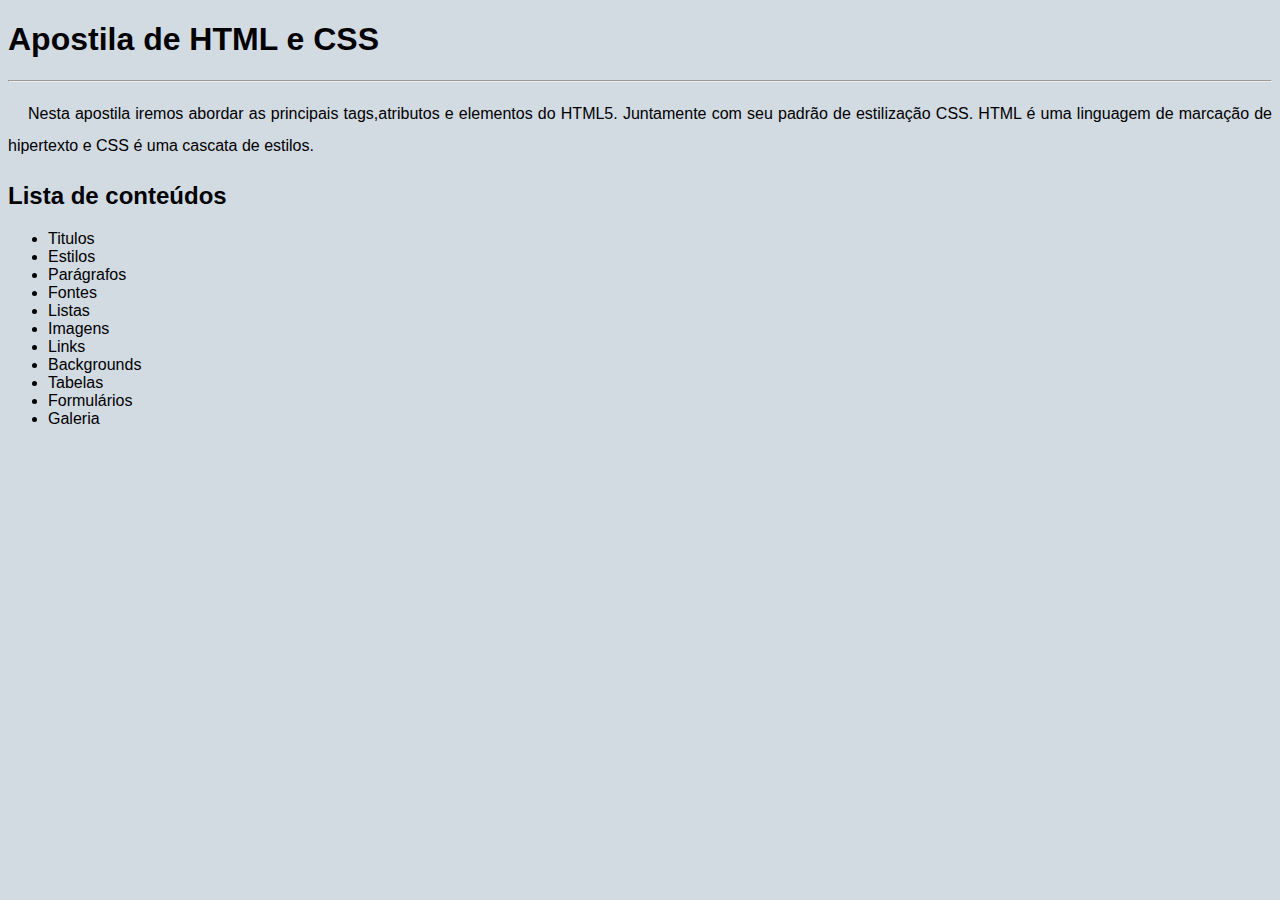
<file: Manha/index.html>
<!DOCTYPE html>
<html lang="pt-br">
	<head>	
		<title>Apostila de HTML e CSS</title>
		<meta charset="UTF-8">
		<meta name="author" content="Lucas Maciel">
		<meta name="description" content="Página com HTML e CSS, trabalhando com tags, atributos e elemntos do HTML, além de seletores, propriedades e valores do CSS">
		<meta name="keywords" content="HTML, CSS, JS, Web, Design">
		<link rel="shortcut icon" href="img/icone.png">
		<style type="text/css">
			p{
				text-align:justify;
				text-indent: 20px;
				line-height: 2;
				}
		</style>
		<link rel="stylesheet" type="text/css" href="css/estilo.css">
	</head>
	<body>
		<h1>Apostila de HTML e CSS</h1>
		<hr> <!--Comentário np HTML, hr insere uma linha na  hoirzontal-->
		<p>Nesta apostila iremos abordar as principais tags,atributos e elementos do HTML5. Juntamente com seu padrão de estilização CSS. HTML é uma linguagem de marcação de hipertexto e CSS é uma cascata de estilos. </p>
		<h2>Lista de conteúdos</h2>
		<ul>
			<li><a href="titulos.html">Titulos</a></li>
			<li><a href="estilos.html">Estilos</a></li>
			<li><a href="paragrafos.html">Parágrafos</a></li>
			<li><a href="fontes.html">Fontes</a></li>
			<li><a href="listas.html">Listas</a></li>
			<li><a href="imagens.html">Imagens</a></li>
			<li><a href="links.html">Links</a></li>
			<li><a href="backgrounds.html">Backgrounds</a></li>
			<li><a href="tabela.html">Tabelas</a></li>
			<li><a href="formulario.html">Formulários</a></li>
			<li><a href="galeria.html">Galeria</a></li>
		</ul>
	</body>
</html>
</file>
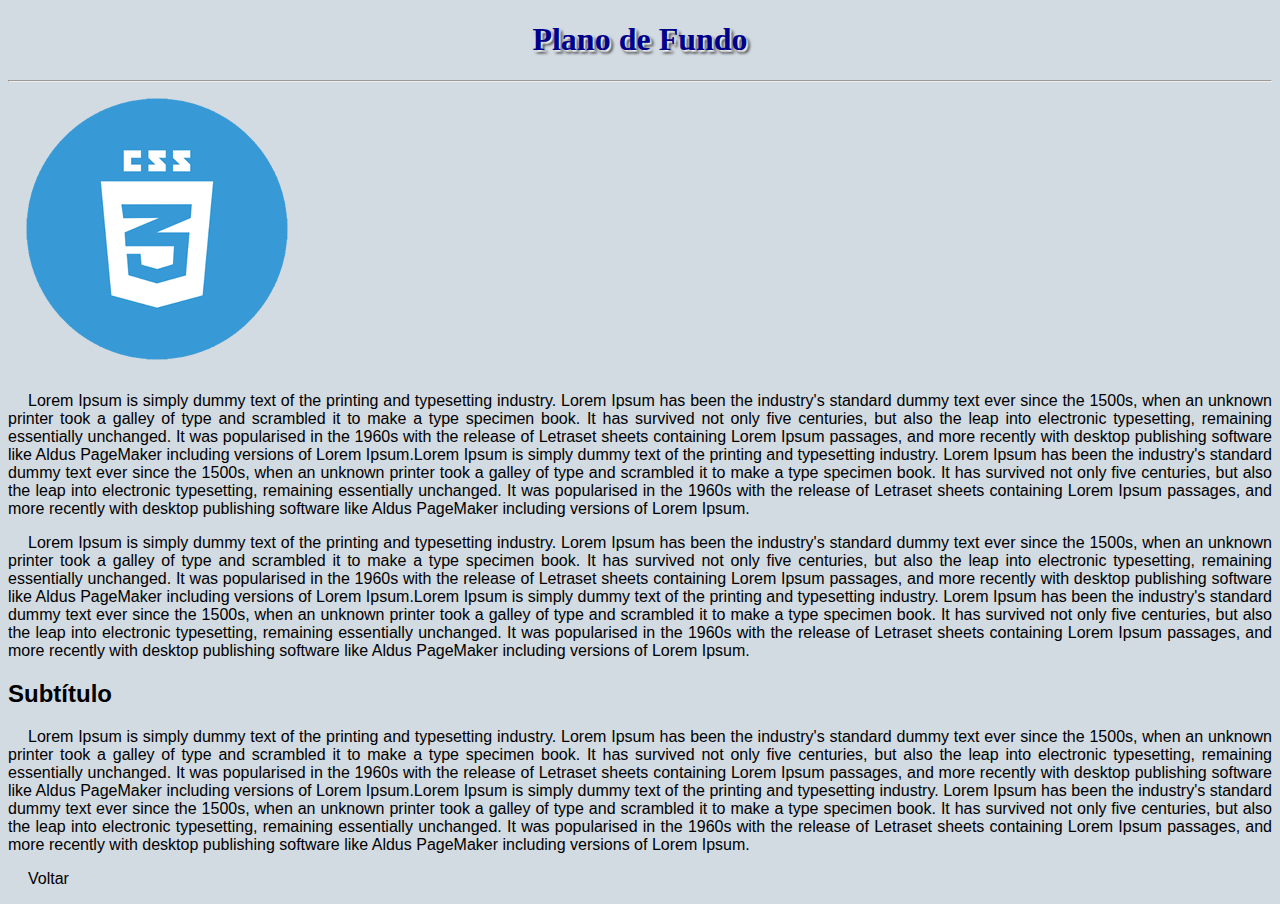
<file: Manha/backgrounds.html>
<!DOCTYPE html>
<html lang="pt-br">
	<head>
		<title>Apostila de HTML e CSS</title>
		<meta charset="UTF-8">
		<meta name="author" content="Emanuel & Lucas">
		<meta name="description" content="Página com HTML e CSS">
		<meta name="keywords" content="HTML, CSS, JS, Design, Web">
		<link rel="shortcut icon" href="img/icone.png">
		<link rel="stylesheet" type="text/css" href="css/estilo.css">
	</head>
	<body class="fundoespecial">
		<section class="conteudo">
			<h1 class="principal">Plano de Fundo</h1>
			<hr>
			<img src="img/css.png" alt="Logo CSS">
			<p>Lorem Ipsum is simply dummy text of the printing and typesetting industry. Lorem Ipsum has been the industry's standard dummy text ever since the 1500s, when an unknown printer took a galley of type and scrambled it to make a type specimen book. It has survived not only five centuries, but also the leap into electronic typesetting, remaining essentially unchanged. It was popularised in the 1960s with the release of Letraset sheets containing Lorem Ipsum passages, and more recently with desktop publishing software like Aldus PageMaker including versions of Lorem Ipsum.Lorem Ipsum is simply dummy text of the printing and typesetting industry. Lorem Ipsum has been the industry's standard dummy text ever since the 1500s, when an unknown printer took a galley of type and scrambled it to make a type specimen book. It has survived not only five centuries, but also the leap into electronic typesetting, remaining essentially unchanged. It was popularised in the 1960s with the release of Letraset sheets containing Lorem Ipsum passages, and more recently with desktop publishing software like Aldus PageMaker including versions of Lorem Ipsum.</p>
			<p>Lorem Ipsum is simply dummy text of the printing and typesetting industry. Lorem Ipsum has been the industry's standard dummy text ever since the 1500s, when an unknown printer took a galley of type and scrambled it to make a type specimen book. It has survived not only five centuries, but also the leap into electronic typesetting, remaining essentially unchanged. It was popularised in the 1960s with the release of Letraset sheets containing Lorem Ipsum passages, and more recently with desktop publishing software like Aldus PageMaker including versions of Lorem Ipsum.Lorem Ipsum is simply dummy text of the printing and typesetting industry. Lorem Ipsum has been the industry's standard dummy text ever since the 1500s, when an unknown printer took a galley of type and scrambled it to make a type specimen book. It has survived not only five centuries, but also the leap into electronic typesetting, remaining essentially unchanged. It was popularised in the 1960s with the release of Letraset sheets containing Lorem Ipsum passages, and more recently with desktop publishing software like Aldus PageMaker including versions of Lorem Ipsum.</p>
			<h2>Subtítulo</h2>
			<p>Lorem Ipsum is simply dummy text of the printing and typesetting industry. Lorem Ipsum has been the industry's standard dummy text ever since the 1500s, when an unknown printer took a galley of type and scrambled it to make a type specimen book. It has survived not only five centuries, but also the leap into electronic typesetting, remaining essentially unchanged. It was popularised in the 1960s with the release of Letraset sheets containing Lorem Ipsum passages, and more recently with desktop publishing software like Aldus PageMaker including versions of Lorem Ipsum.Lorem Ipsum is simply dummy text of the printing and typesetting industry. Lorem Ipsum has been the industry's standard dummy text ever since the 1500s, when an unknown printer took a galley of type and scrambled it to make a type specimen book. It has survived not only five centuries, but also the leap into electronic typesetting, remaining essentially unchanged. It was popularised in the 1960s with the release of Letraset sheets containing Lorem Ipsum passages, and more recently with desktop publishing software like Aldus PageMaker including versions of Lorem Ipsum.</p>
			<p><a href="index.html">Voltar</a></p>
		</section>
	</body>
</html>
</file>
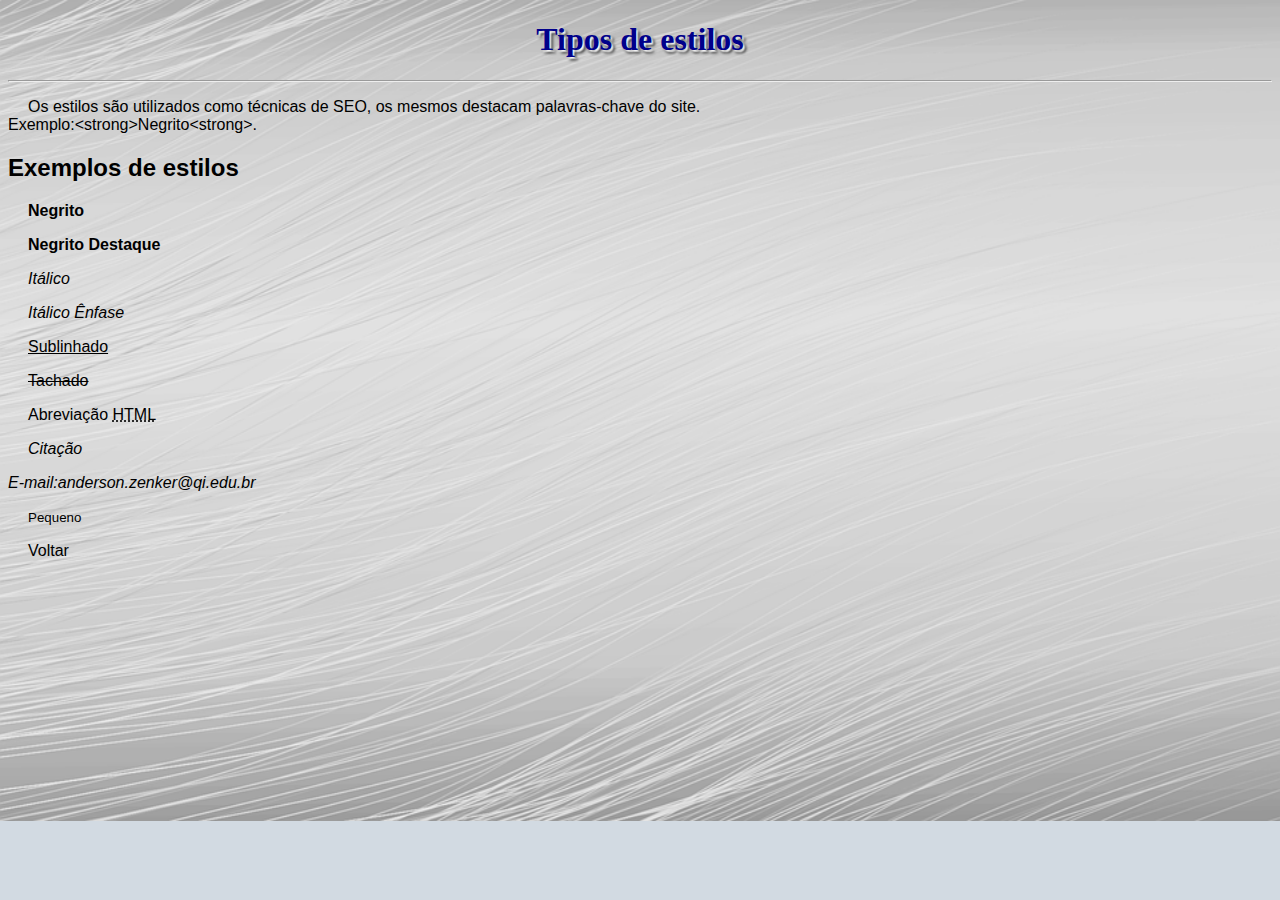
<file: Manha/estilos.html>
<!DOCTYPE html>
<html lang="pt-br">
	<head>
		<title>Apostila de HTML e CSS</title>
		<meta charset="UTF-8">
		<meta name="author" content="Lucas Maciel">
		<meta name="description" content="Página com HTML e CSS">
		<meta name="keywords" content="HTML, CSS, JS, Web, Design">
		<link rel="shortcut icon" href="img/icone.png">
		<link rel="stylesheet" type="text/css" href="css/estilo.css">
	</head>
	<body class="fundo">
		<h1 class="principal">Tipos de estilos</h1>
		<hr>
		<p>Os estilos são utilizados como técnicas de SEO, os mesmos destacam palavras-chave do site.<br>Exemplo:&lt;strong>Negrito&lt;strong>.</p>
		<h2>Exemplos de estilos</h2>
		<p><b>Negrito</b></p>
		<p><strong>Negrito Destaque</strong></p>
		<p><i>Itálico</i></p>
		<p><em>Itálico Ênfase</em></p>
		<p><ins>Sublinhado</ins></p>
		<p><s>Tachado</s></p>
		<p>Abreviação <abbr title="HyperText Markup Language">HTML</abbr></p>
		<p><cite>Citação</cite></p>
		<p><address>E-mail:anderson.zenker@qi.edu.br</address></p>
		<p><small>Pequeno</small></p>
		<p><a href="index.html">Voltar</a></p>
	</body>
</html>
</file>
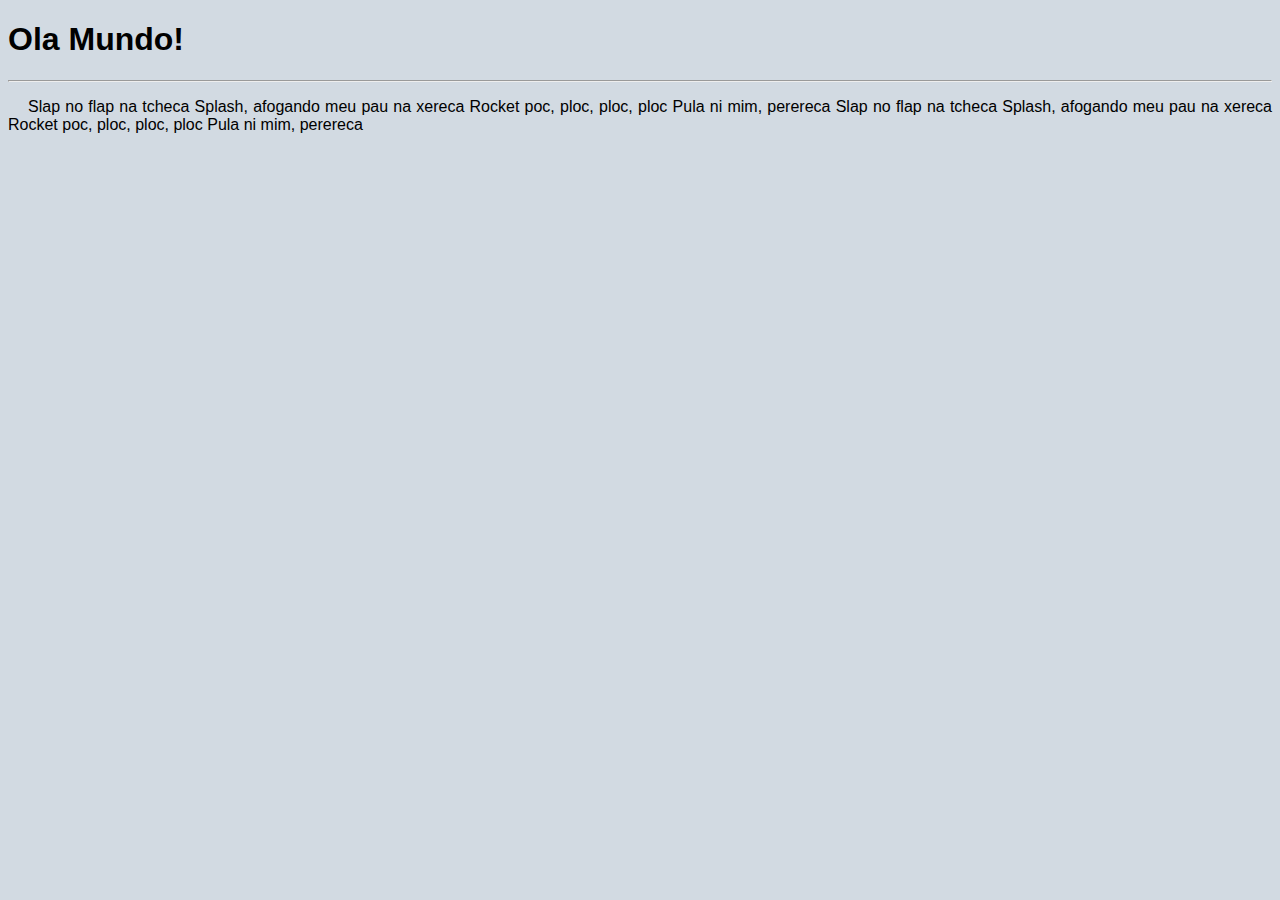
<file: Manha/estrutura.html>
﻿<!DOCTYPE html>
<html lang="pt-br">
	<head>
		<meta charset="UTF-8">
		<title>Apostila de HTML e CSS</title>
		<meta name="author" content ="Emanuel & Lucas">
		<meta name="description" content="Pagina Web para pratica de aula">
		<meta name="keywords" content="html, css, js, internet, web">
		<link rel="stylesheet" type="text/css" href="css/estilo.css">
	</head>
	<body>
		<h1>Ola Mundo!</h1>
		<hr>
		<p>Slap no flap na tcheca
Splash, afogando meu pau na xereca
Rocket poc, ploc, ploc, ploc
Pula ni mim, perereca
Slap no flap na tcheca
Splash, afogando meu pau na xereca
Rocket poc, ploc, ploc, ploc
Pula ni mim, perereca</p>
	</body>
</html>
</file>
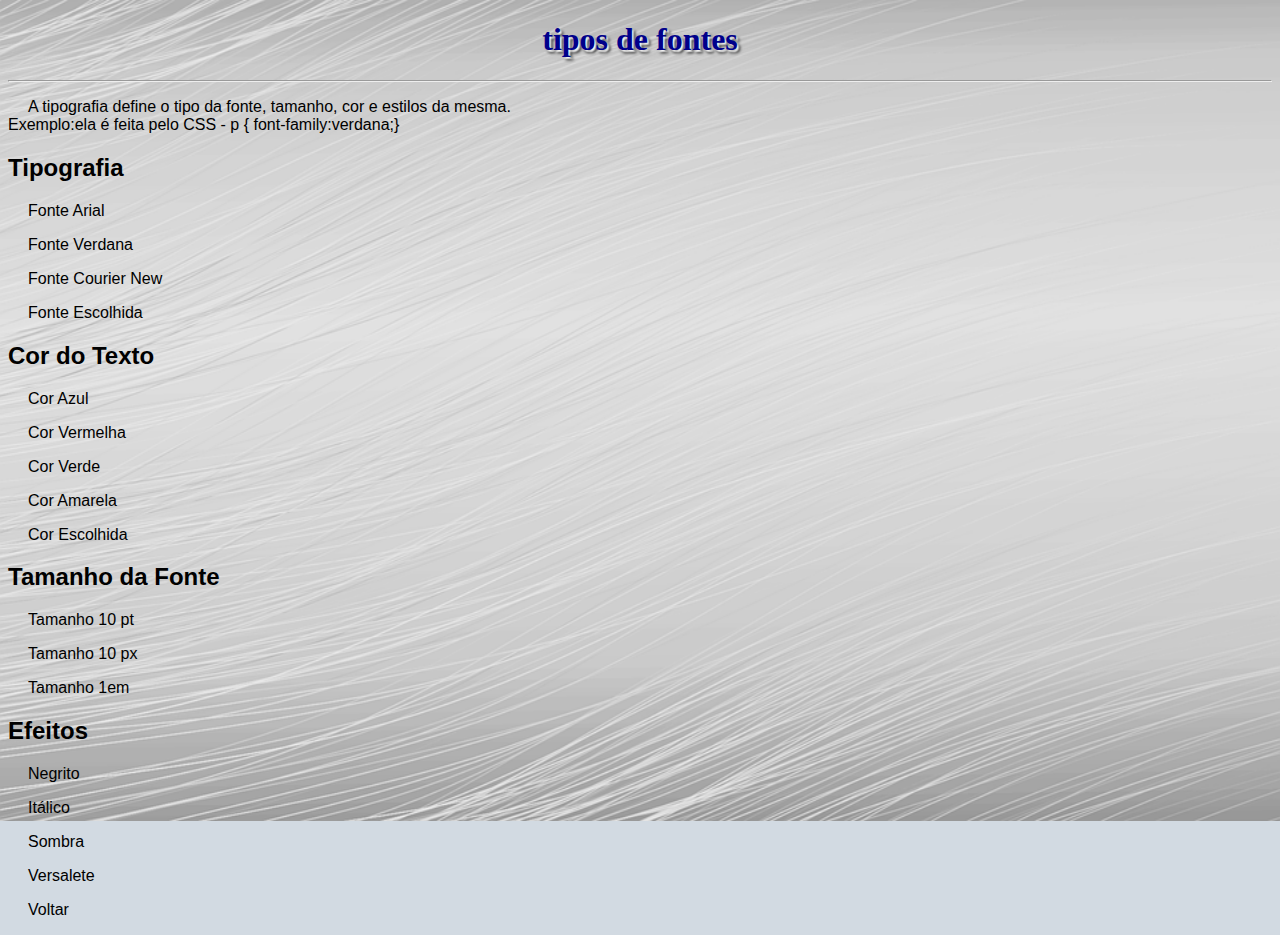
<file: Manha/fontes.html>
<!DOCTYPE html>
<html lang="pt-br">
<title>Apostila HTML e CSS</title>
	<head>
		<meta charset="UTF-8">
		<meta name="author" content="Emanuel & Lucas">
		<meta name="description" content="Página com HTML e CSS">
		<meta name="keywords" content="HTML, CSS, JS, Web, Design">
		<link rel="shortcut icon" href="img/icone.png">	
		<link rel="stylesheet" type="text/css" href="css/estilo.css">
	</head>
		
	<body class="fundo">
		<h1 class="principal">tipos de fontes</h1>
		<hr>
		<p>A tipografia define o tipo da fonte, tamanho, cor e estilos da mesma.<br>Exemplo:ela é feita pelo CSS - p { font-family:verdana;}</p>
		<h2>Tipografia</h2>
		<p class="arial">Fonte Arial</p>
		<p class="verdana">Fonte Verdana</p>
		<p class="courier">Fonte Courier New</p>
		<p class="escolha">Fonte Escolhida</p>
		
		<h2>Cor do Texto</h2>
		<p class="azul">Cor Azul</p>
		<p class="vermelho">Cor Vermelha</p>
		<p class="verde">Cor Verde</p>
		<p class="amarelo">Cor Amarela</p>
		<p class="escolhida">Cor Escolhida</p>
		
		<h2>Tamanho da Fonte</h2>
		<p class="tam10pt">Tamanho 10 pt</p>
		<p class="tam10px">Tamanho 10 px</p>
		<p class="tam1em">Tamanho 1em</p><!--Equivale a 16px-->
		
		<h2>Efeitos</h2>
		<p class="negrito">Negrito</p>
		<p class="italico">Itálico</p>
		<p class="sombra">Sombra</p>
		<p class="versalete">Versalete</p>
		
		<p><a href="index.html">Voltar</a></p>
	</body>
</html>
</file>
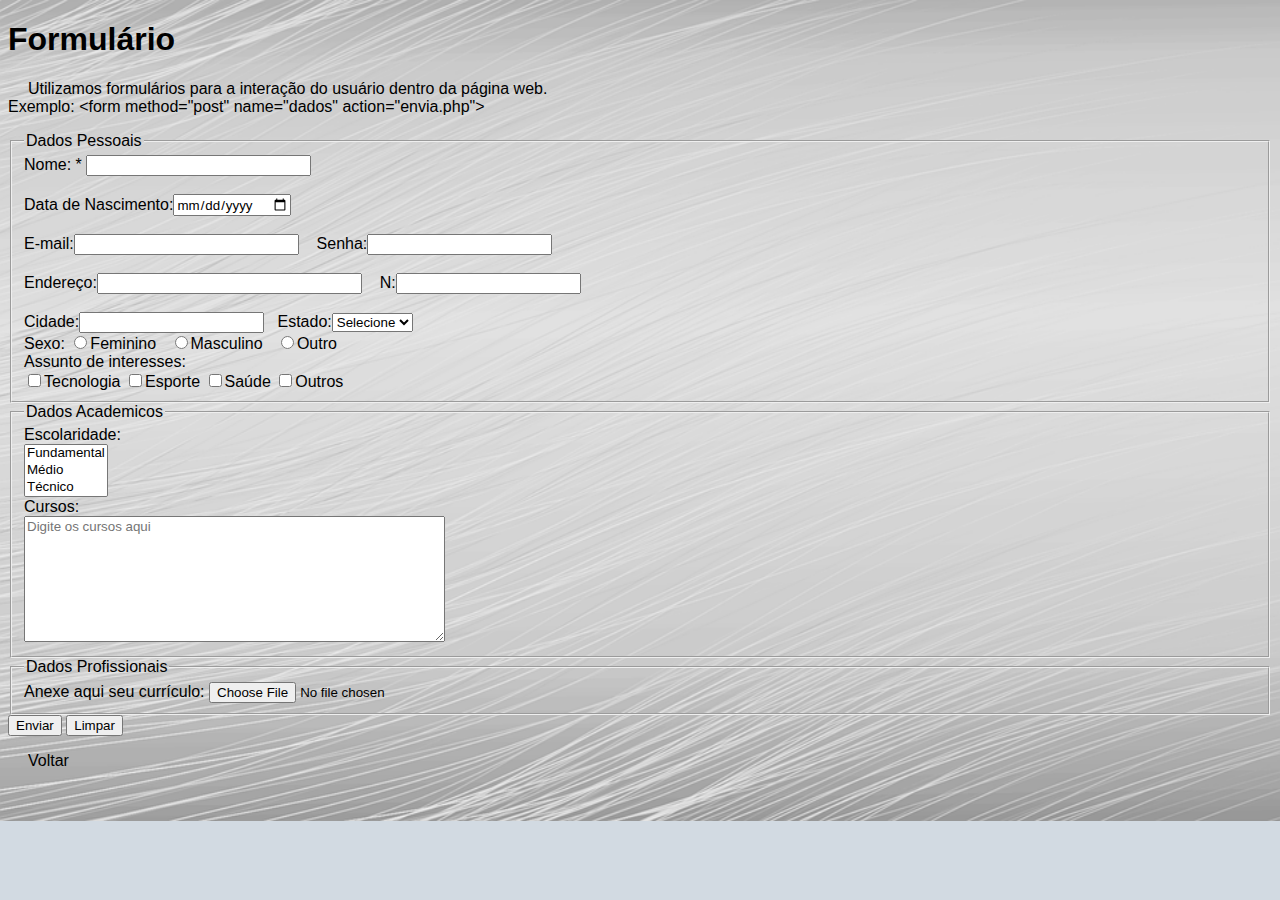
<file: Manha/formulario.html>
<!DOCTYPE html>
<html lang="pt-br">
	<head>
		<title>Apostila de HTML e CSS</title>
		<meta charset="UTF-8">
		<meta name="author" content="Emanuel & Lucas">
		<meta name="description" content="Página com HTML e CSS">
		<meta name="keywords" content="HTML, CSS, JS, Design, Web">
		<link rel="shortcut icon" href="img/icone.png">
		<link rel="stylesheet" type="text/css" href="css/estilo.css">
	</head>
	<body class="fundo">
		<main class="geral">
			<h1>Formulário</h1>
			<p>Utilizamos formulários para a interação do usuário dentro da página web. <br>
			Exemplo: &lt;form method="post" name="dados" action="envia.php"></p>
			<form method="post" name="form01" action="#">
				<fieldset class="pessoais">
				<legend>Dados Pessoais</legend>
				<label for="txtnome"><!--como se fosse um parágrafo-->
				Nome: <span class="obriga">*</span>
				<input type="text" name="txtnome" size="25" required>
				</label>
				<br>
				<br>
				<label>Data de Nascimento:<input type="date" name="dtnascimento"></label>
				<br>
				<br>
				<label>E-mail:<input type="email" name="txtmail" size="25" required> &nbsp;&nbsp;
				Senha:<input type="password" name="txtsenha" maxlength="7" required></label>
				<br>
				<br>
				<label>Endereço:<input type="text" name="txtendereco" size="30"> &nbsp;&nbsp; 
				N:<input type="number" name="txtnumero" maxlength="6"></label>
				<br>
				<br>
				Cidade:<input type="text" name="txtcidade" maxlength="20"></label>&nbsp;&nbsp;
				Estado:<select name="selestado">
						<option value="vazio">Selecione</option>
						<option value="sc">RS</option>
						<option value="sc">SC</option>
						<option value="pr">PR</option>
					</select></label>
					<br>
					<label>Sexo: <input type="radio" name="rdsexo" value="feminino">Feminino &nbsp;
								<input type="radio" name="rdsexo" value="masculio">Masculino &nbsp;
								<input type="radio" name="rdsexo" value="outo">Outro 
					</label>
					<br>
					<label> Assunto de interesses:
					<br>
					<input type="checkbox" name="ckinteresse" value="tecnologia">Tecnologia
					<input type="checkbox" name="ckinteresse" value="esporte">Esporte
					<input type="checkbox" name="ckinteresse" value="saude">Saúde
					<input type="checkbox" name="ckinteresse" value="outros">Outros
					</label> </fieldset>
					<fieldset>
					<legend>Dados Academicos</legend>
					<label>Escolaridade:</label>
					<br>
					<select name="selescolaridade" size="3" multiple>
					<option value="fundamental">Fundamental</option>
					<option value="medio">Médio</option>
					<option value="tecnico">Técnico</option>
					<option value="graduacao">Graduação</option>
					<option value="outra">Outra</option> 
					</select>
					<br>
					
					Cursos:
					<br>
					<textarea name="txtname" rows="8" cols="50" placeholder="Digite os cursos aqui"></textarea>
					</label></fieldset>
					
					<fieldset><legend>Dados Profissionais</legend>
					<label>Anexe aqui seu currículo:
					<input type="file" name="filecurriculo"></label></fieldset>
					
					<input type="submit" name="enviar" value="Enviar">
					<input type="reset" name="limpar" value="Limpar">
					</form>
					
	</main>	
	<p><a href="index.html">Voltar</a></p>
	</body>
</html>
</file>
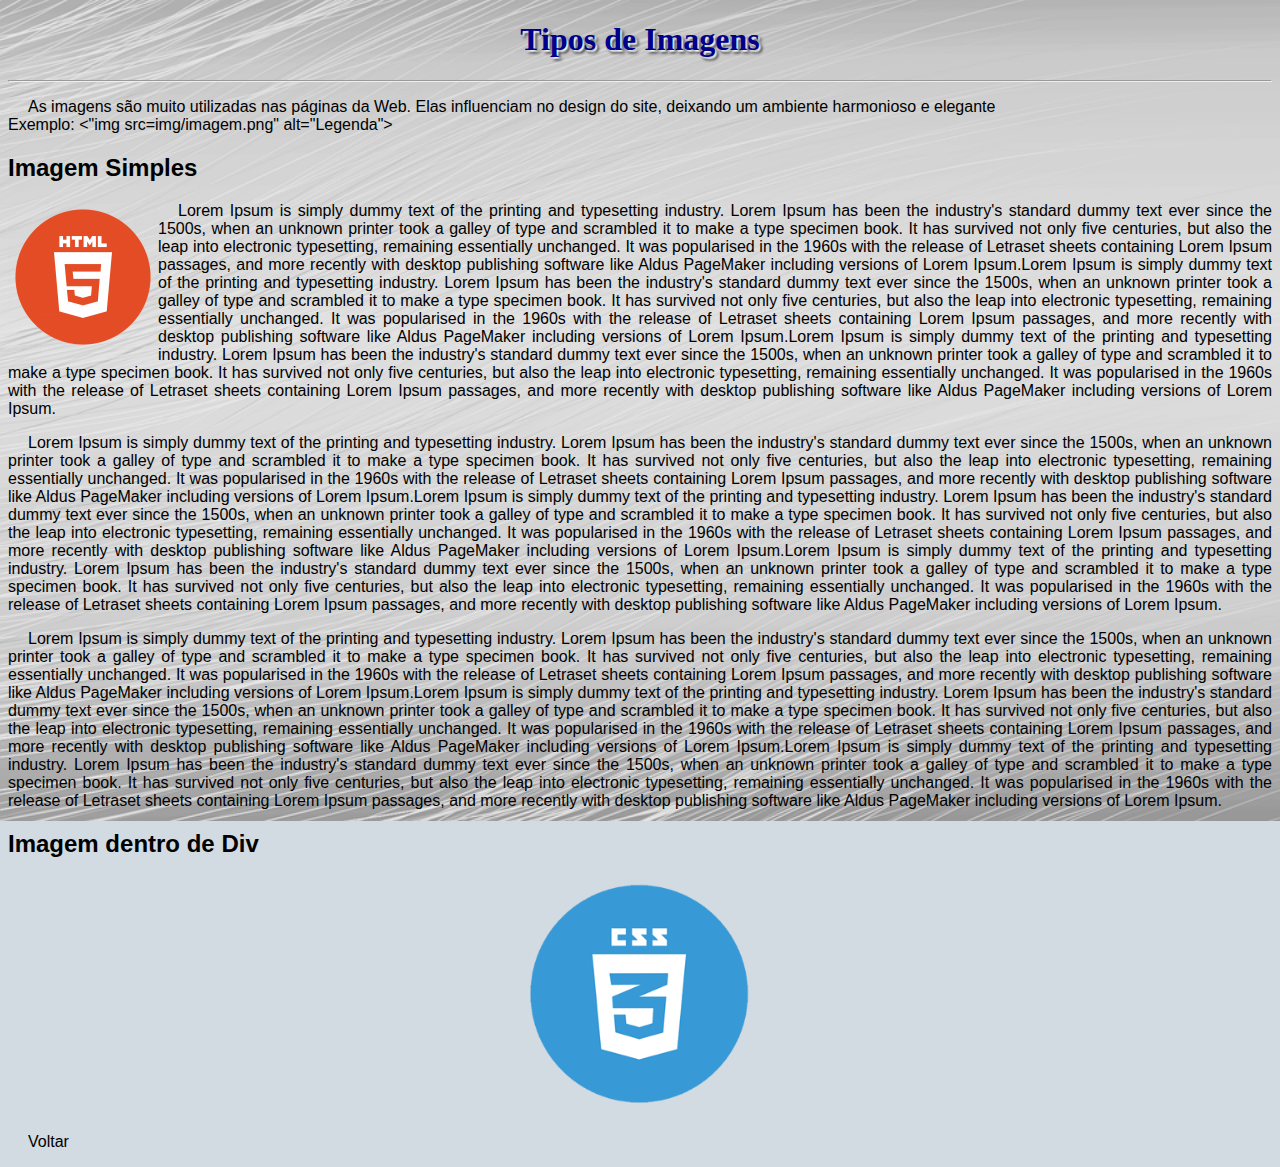
<file: Manha/imagens.html>
<!DOCTYPE html>
<html lang="pt-br">
	<head>
		<title>Apostila de HTML e CSS</title>
		<meta charset="UTF-8">
		<meta name="author" content="Emanuel & Lucas">
		<meta name="description" content="Página com HTML e CSS">
		<meta name="keywords" content="HTML, CSS, JS, Design, Web">
		<link rel="shortcut icon" href="img/icone.png">
		<link rel="stylesheet" type="text/css" href="css/estilo.css">
	</head>
	<body class="fundo">
		<h1 class="principal">Tipos de Imagens</h1>
		<hr>
		<p>As imagens são muito utilizadas nas páginas da Web. Elas influenciam no design do site, deixando um ambiente harmonioso e elegante<br>
		Exemplo: &lt;"img src=img/imagem.png" alt="Legenda"></p>
		<h2>Imagem Simples</h2>
		<img src="img/html.png" alt="Logo do HTML5" style="width:150px" class="imagesesquerda">
		<p>Lorem Ipsum is simply dummy text of the printing and typesetting industry. Lorem Ipsum has been the industry's standard dummy text ever since the 1500s, when an unknown printer took a galley of type and scrambled it to make a type specimen book. It has survived not only five centuries, but also the leap into electronic typesetting, remaining essentially unchanged. It was popularised in the 1960s with the release of Letraset sheets containing Lorem Ipsum passages, and more recently with desktop publishing software like Aldus PageMaker including versions of Lorem Ipsum.Lorem Ipsum is simply dummy text of the printing and typesetting industry. Lorem Ipsum has been the industry's standard dummy text ever since the 1500s, when an unknown printer took a galley of type and scrambled it to make a type specimen book. It has survived not only five centuries, but also the leap into electronic typesetting, remaining essentially unchanged. It was popularised in the 1960s with the release of Letraset sheets containing Lorem Ipsum passages, and more recently with desktop publishing software like Aldus PageMaker including versions of Lorem Ipsum.Lorem Ipsum is simply dummy text of the printing and typesetting industry. Lorem Ipsum has been the industry's standard dummy text ever since the 1500s, when an unknown printer took a galley of type and scrambled it to make a type specimen book. It has survived not only five centuries, but also the leap into electronic typesetting, remaining essentially unchanged. It was popularised in the 1960s with the release of Letraset sheets containing Lorem Ipsum passages, and more recently with desktop publishing software like Aldus PageMaker including versions of Lorem Ipsum.</p>
		<p>Lorem Ipsum is simply dummy text of the printing and typesetting industry. Lorem Ipsum has been the industry's standard dummy text ever since the 1500s, when an unknown printer took a galley of type and scrambled it to make a type specimen book. It has survived not only five centuries, but also the leap into electronic typesetting, remaining essentially unchanged. It was popularised in the 1960s with the release of Letraset sheets containing Lorem Ipsum passages, and more recently with desktop publishing software like Aldus PageMaker including versions of Lorem Ipsum.Lorem Ipsum is simply dummy text of the printing and typesetting industry. Lorem Ipsum has been the industry's standard dummy text ever since the 1500s, when an unknown printer took a galley of type and scrambled it to make a type specimen book. It has survived not only five centuries, but also the leap into electronic typesetting, remaining essentially unchanged. It was popularised in the 1960s with the release of Letraset sheets containing Lorem Ipsum passages, and more recently with desktop publishing software like Aldus PageMaker including versions of Lorem Ipsum.Lorem Ipsum is simply dummy text of the printing and typesetting industry. Lorem Ipsum has been the industry's standard dummy text ever since the 1500s, when an unknown printer took a galley of type and scrambled it to make a type specimen book. It has survived not only five centuries, but also the leap into electronic typesetting, remaining essentially unchanged. It was popularised in the 1960s with the release of Letraset sheets containing Lorem Ipsum passages, and more recently with desktop publishing software like Aldus PageMaker including versions of Lorem Ipsum.</p>
		<p>Lorem Ipsum is simply dummy text of the printing and typesetting industry. Lorem Ipsum has been the industry's standard dummy text ever since the 1500s, when an unknown printer took a galley of type and scrambled it to make a type specimen book. It has survived not only five centuries, but also the leap into electronic typesetting, remaining essentially unchanged. It was popularised in the 1960s with the release of Letraset sheets containing Lorem Ipsum passages, and more recently with desktop publishing software like Aldus PageMaker including versions of Lorem Ipsum.Lorem Ipsum is simply dummy text of the printing and typesetting industry. Lorem Ipsum has been the industry's standard dummy text ever since the 1500s, when an unknown printer took a galley of type and scrambled it to make a type specimen book. It has survived not only five centuries, but also the leap into electronic typesetting, remaining essentially unchanged. It was popularised in the 1960s with the release of Letraset sheets containing Lorem Ipsum passages, and more recently with desktop publishing software like Aldus PageMaker including versions of Lorem Ipsum.Lorem Ipsum is simply dummy text of the printing and typesetting industry. Lorem Ipsum has been the industry's standard dummy text ever since the 1500s, when an unknown printer took a galley of type and scrambled it to make a type specimen book. It has survived not only five centuries, but also the leap into electronic typesetting, remaining essentially unchanged. It was popularised in the 1960s with the release of Letraset sheets containing Lorem Ipsum passages, and more recently with desktop publishing software like Aldus PageMaker including versions of Lorem Ipsum.</p>
		<h2>Imagem dentro de Div</h2>
		<div class="caixaimagem">
			<img src="img/css.png" alt="Logo do CSS" class="imgcentro">
		</div>
		
		
		<p><a href="index.html">Voltar</a></p>
	</body>
</html>
</file>
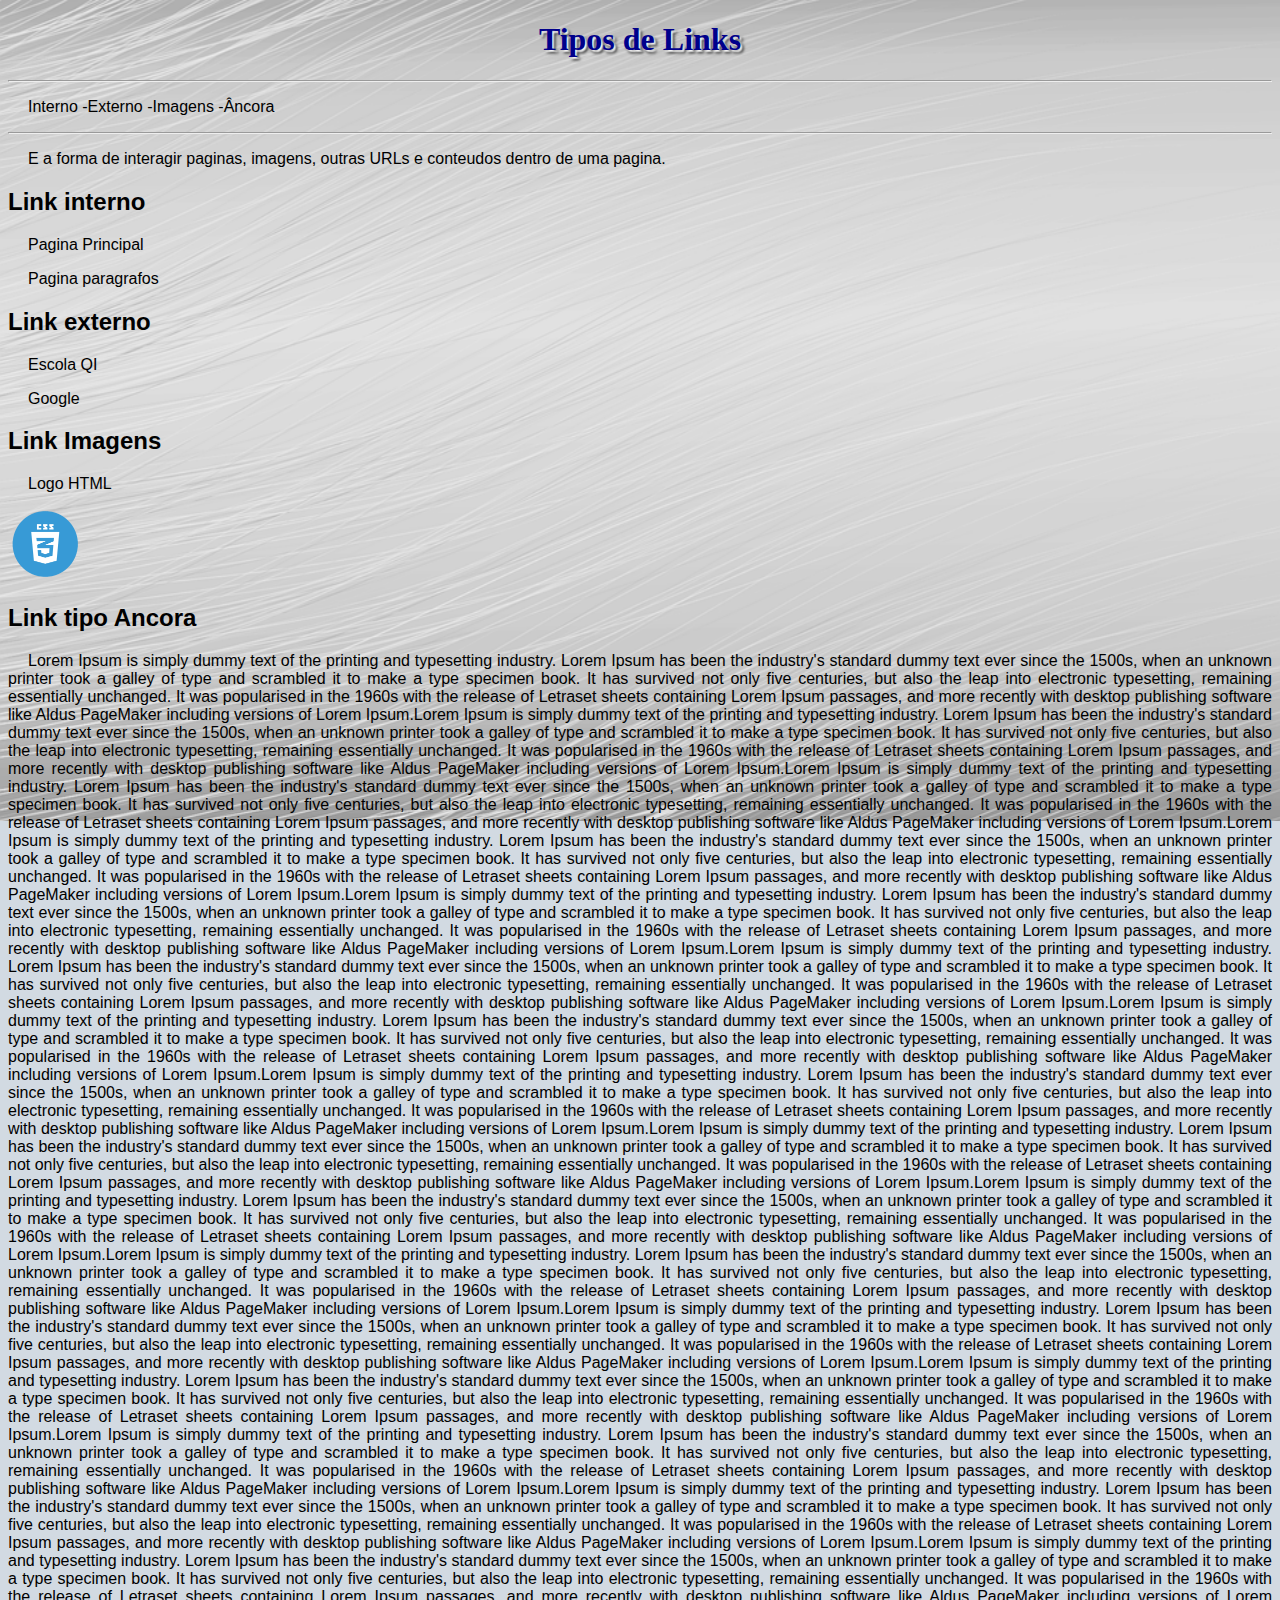
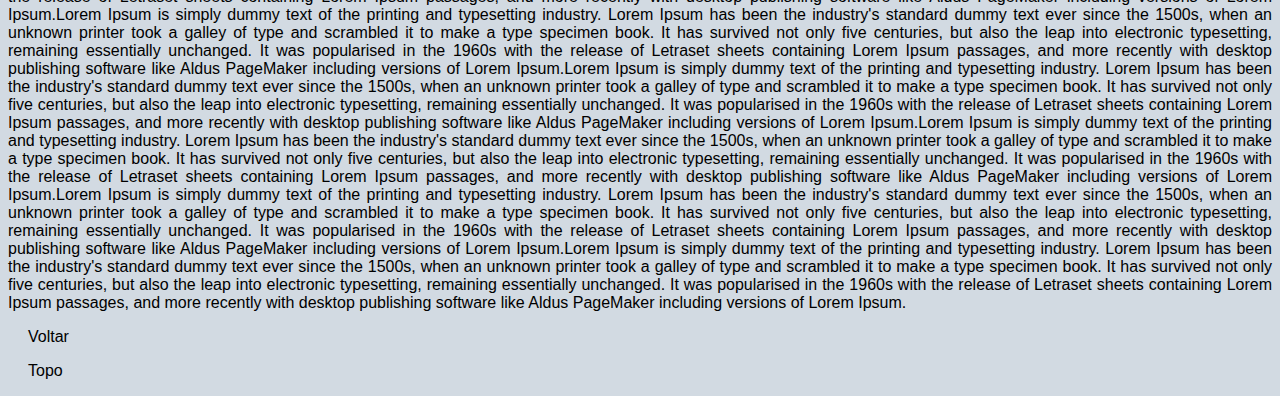
<file: Manha/links.html>
<!DOCTYPE html>
<html lang="pt-br">
	<head>
		<title>Apostila de HTML e CSS</title>
		<meta charset="UTF-8">
		<meta name="author" content="Emanuel & Lucas">
		<meta name="description" content="Página com HTML e CSS">
		<meta name="keywords" content="HTML, CSS, JS, Design, Web">
		<link rel="shortcut icon" href="img/icone.png">
		<link rel="stylesheet" type="text/css" href="css/estilo.css">
	</head>
	<body class="fundo">
		<h1 class="principal">Tipos de Links</h1>
		<hr>
		<p id="topo">
			<a href="#interno">Interno</a>
			-<a href="#externo">Externo</a>	
			-<a href="#imagens">Imagens</a>
			-<a href="#ancora">Âncora</a>
			
		</p>
		<hr>
		<p>E a forma de interagir paginas, imagens, outras URLs e conteudos dentro de uma pagina.
		</p>
		<h2 id="interno">Link interno</h2>
		<p><a href="index.html"> Pagina Principal</a></p>
		<p><a href="paragrafos.html"> Pagina paragrafos</p>
		
		<h2 id="externo"> Link externo</h2>
		<p><a href="http://www.qi.edu.br" target="_blank">Escola QI</a></p>
		<p><a href="http://www.google.com" target="_blank"> Google</a></p>
		
		<h2 id="imagens"> Link Imagens </h2>
		<p>Logo <a href="img/html.png" target="_blank">HTML</a></p>
		<a href="img/css.png" target="_blank"> <img src="img/css.png" alt="Logo css" style="width:75px"></a>
		
		<h2 id="ancora">Link tipo Ancora</h2>
		<p>Lorem Ipsum is simply dummy text of the printing and typesetting industry. Lorem Ipsum has been the industry's standard dummy text ever since the 1500s, when an unknown printer took a galley of type and scrambled it to make a type specimen book. It has survived not only five centuries, but also the leap into electronic typesetting, remaining essentially unchanged. It was popularised in the 1960s with the release of Letraset sheets containing Lorem Ipsum passages, and more recently with desktop publishing software like Aldus PageMaker including versions of Lorem Ipsum.Lorem Ipsum is simply dummy text of the printing and typesetting industry. Lorem Ipsum has been the industry's standard dummy text ever since the 1500s, when an unknown printer took a galley of type and scrambled it to make a type specimen book. It has survived not only five centuries, but also the leap into electronic typesetting, remaining essentially unchanged. It was popularised in the 1960s with the release of Letraset sheets containing Lorem Ipsum passages, and more recently with desktop publishing software like Aldus PageMaker including versions of Lorem Ipsum.Lorem Ipsum is simply dummy text of the printing and typesetting industry. Lorem Ipsum has been the industry's standard dummy text ever since the 1500s, when an unknown printer took a galley of type and scrambled it to make a type specimen book. It has survived not only five centuries, but also the leap into electronic typesetting, remaining essentially unchanged. It was popularised in the 1960s with the release of Letraset sheets containing Lorem Ipsum passages, and more recently with desktop publishing software like Aldus PageMaker including versions of Lorem Ipsum.Lorem Ipsum is simply dummy text of the printing and typesetting industry. Lorem Ipsum has been the industry's standard dummy text ever since the 1500s, when an unknown printer took a galley of type and scrambled it to make a type specimen book. It has survived not only five centuries, but also the leap into electronic typesetting, remaining essentially unchanged. It was popularised in the 1960s with the release of Letraset sheets containing Lorem Ipsum passages, and more recently with desktop publishing software like Aldus PageMaker including versions of Lorem Ipsum.Lorem Ipsum is simply dummy text of the printing and typesetting industry. Lorem Ipsum has been the industry's standard dummy text ever since the 1500s, when an unknown printer took a galley of type and scrambled it to make a type specimen book. It has survived not only five centuries, but also the leap into electronic typesetting, remaining essentially unchanged. It was popularised in the 1960s with the release of Letraset sheets containing Lorem Ipsum passages, and more recently with desktop publishing software like Aldus PageMaker including versions of Lorem Ipsum.Lorem Ipsum is simply dummy text of the printing and typesetting industry. Lorem Ipsum has been the industry's standard dummy text ever since the 1500s, when an unknown printer took a galley of type and scrambled it to make a type specimen book. It has survived not only five centuries, but also the leap into electronic typesetting, remaining essentially unchanged. It was popularised in the 1960s with the release of Letraset sheets containing Lorem Ipsum passages, and more recently with desktop publishing software like Aldus PageMaker including versions of Lorem Ipsum.Lorem Ipsum is simply dummy text of the printing and typesetting industry. Lorem Ipsum has been the industry's standard dummy text ever since the 1500s, when an unknown printer took a galley of type and scrambled it to make a type specimen book. It has survived not only five centuries, but also the leap into electronic typesetting, remaining essentially unchanged. It was popularised in the 1960s with the release of Letraset sheets containing Lorem Ipsum passages, and more recently with desktop publishing software like Aldus PageMaker including versions of Lorem Ipsum.Lorem Ipsum is simply dummy text of the printing and typesetting industry. Lorem Ipsum has been the industry's standard dummy text ever since the 1500s, when an unknown printer took a galley of type and scrambled it to make a type specimen book. It has survived not only five centuries, but also the leap into electronic typesetting, remaining essentially unchanged. It was popularised in the 1960s with the release of Letraset sheets containing Lorem Ipsum passages, and more recently with desktop publishing software like Aldus PageMaker including versions of Lorem Ipsum.Lorem Ipsum is simply dummy text of the printing and typesetting industry. Lorem Ipsum has been the industry's standard dummy text ever since the 1500s, when an unknown printer took a galley of type and scrambled it to make a type specimen book. It has survived not only five centuries, but also the leap into electronic typesetting, remaining essentially unchanged. It was popularised in the 1960s with the release of Letraset sheets containing Lorem Ipsum passages, and more recently with desktop publishing software like Aldus PageMaker including versions of Lorem Ipsum.Lorem Ipsum is simply dummy text of the printing and typesetting industry. Lorem Ipsum has been the industry's standard dummy text ever since the 1500s, when an unknown printer took a galley of type and scrambled it to make a type specimen book. It has survived not only five centuries, but also the leap into electronic typesetting, remaining essentially unchanged. It was popularised in the 1960s with the release of Letraset sheets containing Lorem Ipsum passages, and more recently with desktop publishing software like Aldus PageMaker including versions of Lorem Ipsum.Lorem Ipsum is simply dummy text of the printing and typesetting industry. Lorem Ipsum has been the industry's standard dummy text ever since the 1500s, when an unknown printer took a galley of type and scrambled it to make a type specimen book. It has survived not only five centuries, but also the leap into electronic typesetting, remaining essentially unchanged. It was popularised in the 1960s with the release of Letraset sheets containing Lorem Ipsum passages, and more recently with desktop publishing software like Aldus PageMaker including versions of Lorem Ipsum.Lorem Ipsum is simply dummy text of the printing and typesetting industry. Lorem Ipsum has been the industry's standard dummy text ever since the 1500s, when an unknown printer took a galley of type and scrambled it to make a type specimen book. It has survived not only five centuries, but also the leap into electronic typesetting, remaining essentially unchanged. It was popularised in the 1960s with the release of Letraset sheets containing Lorem Ipsum passages, and more recently with desktop publishing software like Aldus PageMaker including versions of Lorem Ipsum.Lorem Ipsum is simply dummy text of the printing and typesetting industry. Lorem Ipsum has been the industry's standard dummy text ever since the 1500s, when an unknown printer took a galley of type and scrambled it to make a type specimen book. It has survived not only five centuries, but also the leap into electronic typesetting, remaining essentially unchanged. It was popularised in the 1960s with the release of Letraset sheets containing Lorem Ipsum passages, and more recently with desktop publishing software like Aldus PageMaker including versions of Lorem Ipsum.Lorem Ipsum is simply dummy text of the printing and typesetting industry. Lorem Ipsum has been the industry's standard dummy text ever since the 1500s, when an unknown printer took a galley of type and scrambled it to make a type specimen book. It has survived not only five centuries, but also the leap into electronic typesetting, remaining essentially unchanged. It was popularised in the 1960s with the release of Letraset sheets containing Lorem Ipsum passages, and more recently with desktop publishing software like Aldus PageMaker including versions of Lorem Ipsum.Lorem Ipsum is simply dummy text of the printing and typesetting industry. Lorem Ipsum has been the industry's standard dummy text ever since the 1500s, when an unknown printer took a galley of type and scrambled it to make a type specimen book. It has survived not only five centuries, but also the leap into electronic typesetting, remaining essentially unchanged. It was popularised in the 1960s with the release of Letraset sheets containing Lorem Ipsum passages, and more recently with desktop publishing software like Aldus PageMaker including versions of Lorem Ipsum.Lorem Ipsum is simply dummy text of the printing and typesetting industry. Lorem Ipsum has been the industry's standard dummy text ever since the 1500s, when an unknown printer took a galley of type and scrambled it to make a type specimen book. It has survived not only five centuries, but also the leap into electronic typesetting, remaining essentially unchanged. It was popularised in the 1960s with the release of Letraset sheets containing Lorem Ipsum passages, and more recently with desktop publishing software like Aldus PageMaker including versions of Lorem Ipsum.Lorem Ipsum is simply dummy text of the printing and typesetting industry. Lorem Ipsum has been the industry's standard dummy text ever since the 1500s, when an unknown printer took a galley of type and scrambled it to make a type specimen book. It has survived not only five centuries, but also the leap into electronic typesetting, remaining essentially unchanged. It was popularised in the 1960s with the release of Letraset sheets containing Lorem Ipsum passages, and more recently with desktop publishing software like Aldus PageMaker including versions of Lorem Ipsum.Lorem Ipsum is simply dummy text of the printing and typesetting industry. Lorem Ipsum has been the industry's standard dummy text ever since the 1500s, when an unknown printer took a galley of type and scrambled it to make a type specimen book. It has survived not only five centuries, but also the leap into electronic typesetting, remaining essentially unchanged. It was popularised in the 1960s with the release of Letraset sheets containing Lorem Ipsum passages, and more recently with desktop publishing software like Aldus PageMaker including versions of Lorem Ipsum.Lorem Ipsum is simply dummy text of the printing and typesetting industry. Lorem Ipsum has been the industry's standard dummy text ever since the 1500s, when an unknown printer took a galley of type and scrambled it to make a type specimen book. It has survived not only five centuries, but also the leap into electronic typesetting, remaining essentially unchanged. It was popularised in the 1960s with the release of Letraset sheets containing Lorem Ipsum passages, and more recently with desktop publishing software like Aldus PageMaker including versions of Lorem Ipsum.Lorem Ipsum is simply dummy text of the printing and typesetting industry. Lorem Ipsum has been the industry's standard dummy text ever since the 1500s, when an unknown printer took a galley of type and scrambled it to make a type specimen book. It has survived not only five centuries, but also the leap into electronic typesetting, remaining essentially unchanged. It was popularised in the 1960s with the release of Letraset sheets containing Lorem Ipsum passages, and more recently with desktop publishing software like Aldus PageMaker including versions of Lorem Ipsum.Lorem Ipsum is simply dummy text of the printing and typesetting industry. Lorem Ipsum has been the industry's standard dummy text ever since the 1500s, when an unknown printer took a galley of type and scrambled it to make a type specimen book. It has survived not only five centuries, but also the leap into electronic typesetting, remaining essentially unchanged. It was popularised in the 1960s with the release of Letraset sheets containing Lorem Ipsum passages, and more recently with desktop publishing software like Aldus PageMaker including versions of Lorem Ipsum.</p>
		
		<p><a href="index.html">Voltar</a></p>
		<p><a href="#topo">Topo</a></p>
		
	</body>
</html>
</file>
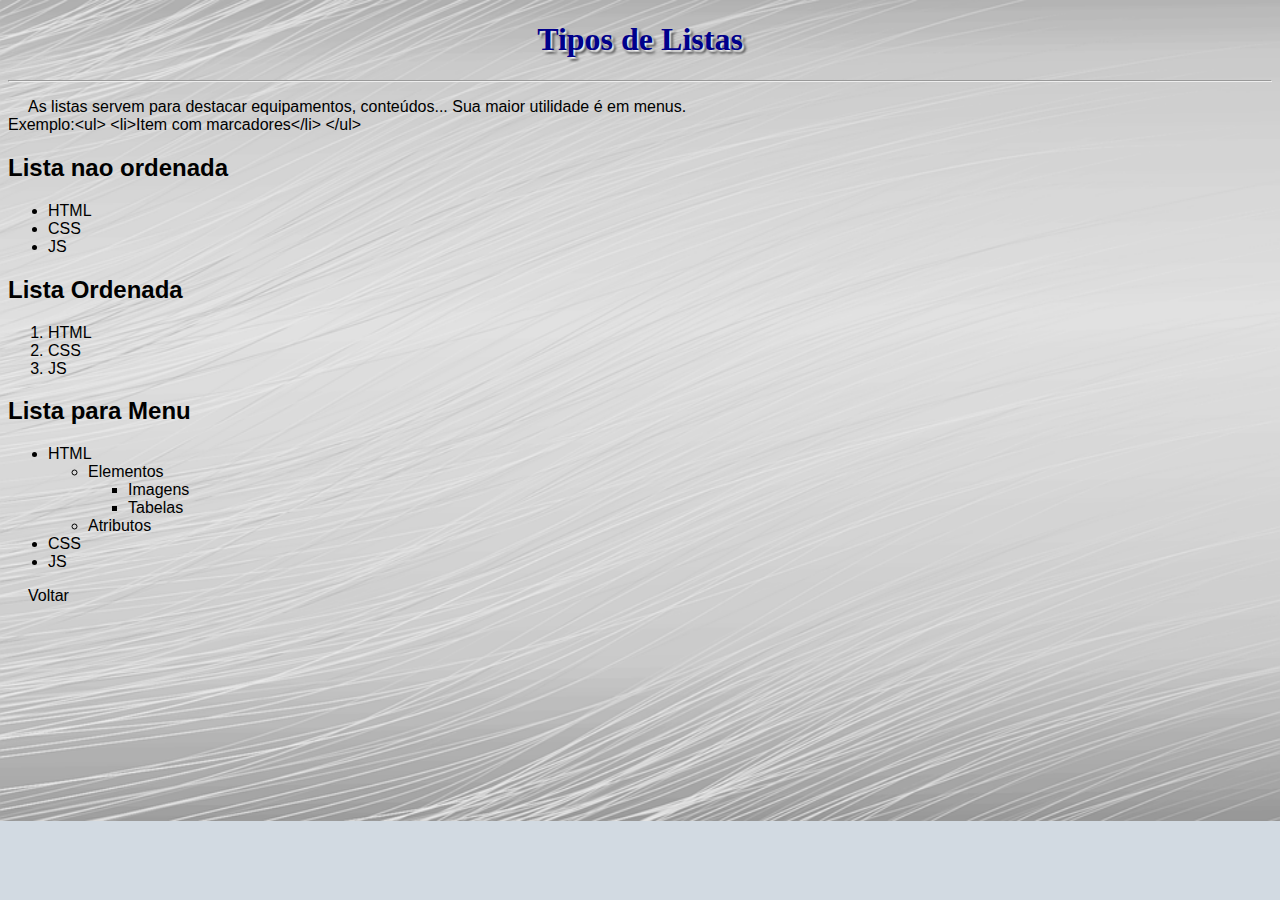
<file: Manha/listas.html>
<!DOCTYPE html>
<html lang="pt-br">
<title>Apostila HTML e CSS</title>
	<head>
		<meta charset="UTF-8">
		<meta name="author" content="Emanuel & Lucas">
		<meta name="description" content="Página com HTML e CSS">
		<meta name="keywords" content="HTML, CSS, JS, Web, Design">
		<link rel="shortcut icon" href="img/icone.png">	
		<link rel="stylesheet" type="text/css" href="css/estilo.css">
	</head>
		
	<body class="fundo">
		<h1 class="principal">Tipos de Listas</h1>
		<hr>
		<p>As listas servem para destacar equipamentos, conteúdos... Sua maior utilidade é em menus.<br>
		Exemplo:&lt;ul> &lt;li>Item com marcadores&lt;/li> &lt;/ul></p>
		<h2>Lista nao ordenada </h2>
		<ul>
			<li>HTML</li>
			<li>CSS</li>
			<li>JS</li>
		</ul>
	<h2>Lista Ordenada</h2>
		<ol>
			<li>HTML</li>
			<li>CSS</li>
			<li>JS</li>
		</ol>
	<h2>Lista para Menu</h2>
		<ul>
			<li>HTML
				<ul>
					<li>Elementos
						<ul><li> Imagens</li>
						<li>Tabelas</li></ul>
					</li>
						<li>Atributos</li>
				</ul>
			</li>
			<li>CSS</li>
			<li>JS</li>
		</ul>
		
		<p><a href="index.html">Voltar</a></p>
	</body>
</html>
</file>
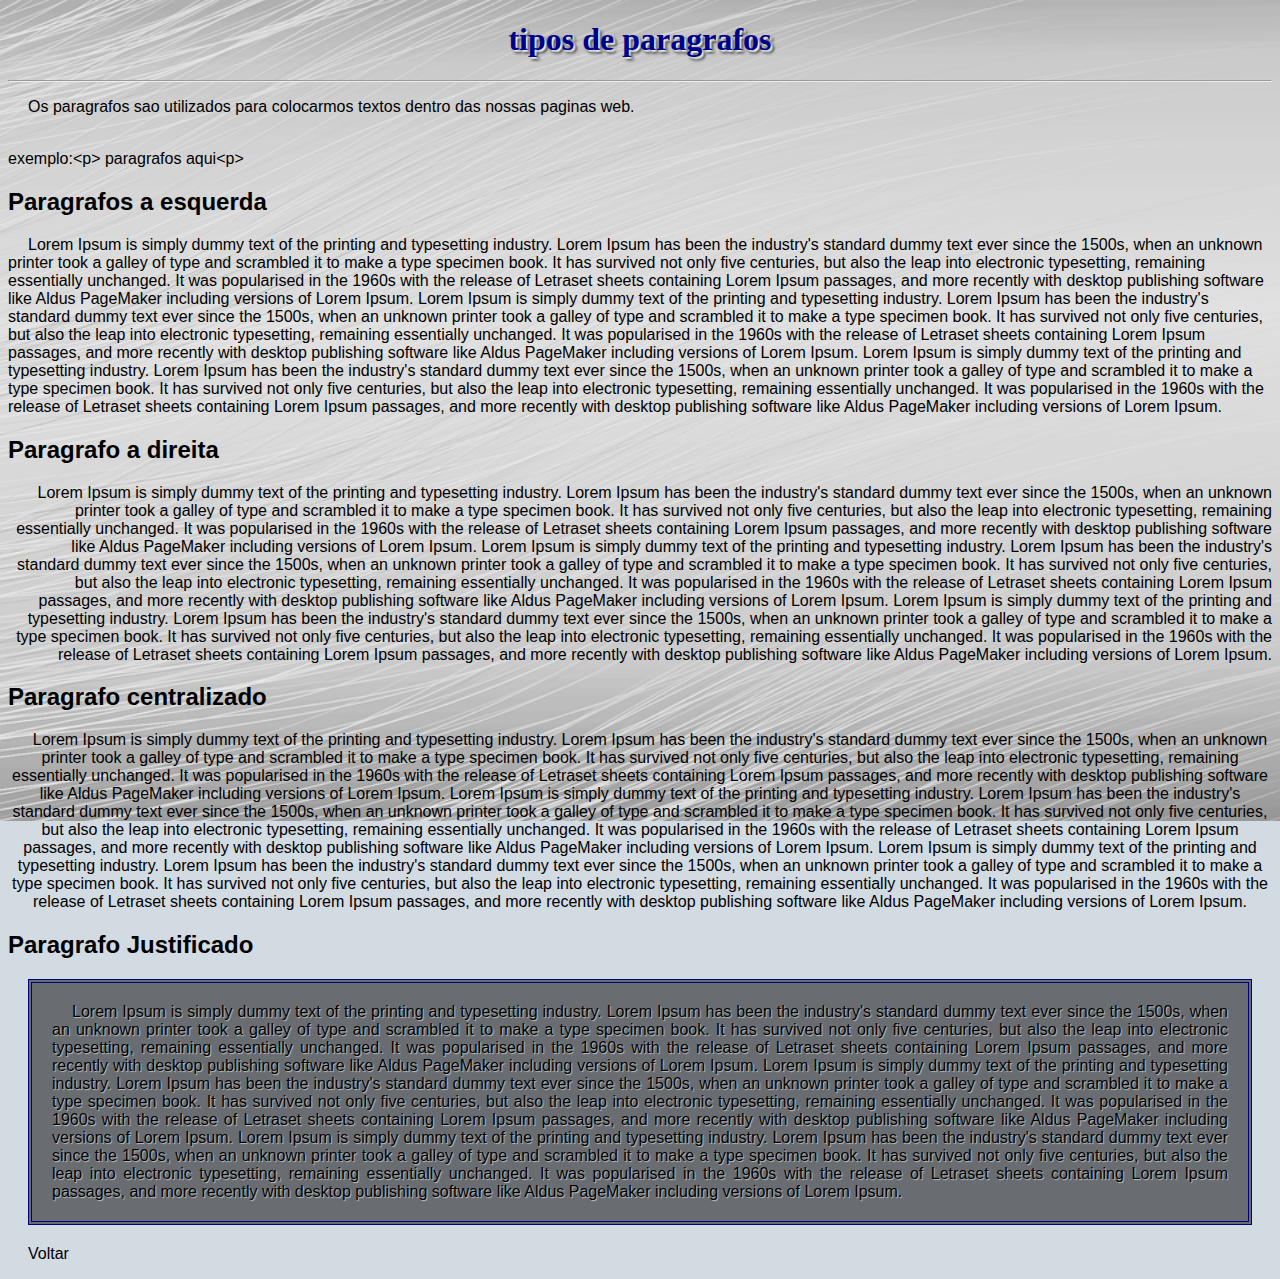
<file: Manha/paragrafos.html>
<!DOCTYPE html>
<html lang="pt-br">
	<title>Apostila HTML e CSS</title>
	<head>
		<meta charset="UTF-8">
		<meta name="author" content="Emanuel & Lucas">
		<meta name="description" content="Página com HTML e CSS">
		<meta name="keywords" content="HTML, CSS, JS, Web, Design">
		<link rel="shortcut icon" href="img/icone.png">	
		<link rel="stylesheet" type="text/css" href="css/estilo.css">
	</head>
		
	<body class="fundo">
		<h1 class="principal"> tipos de paragrafos </h1>
		<hr>
		<p>Os paragrafos sao utilizados para colocarmos textos dentro das nossas paginas web.</p>
		<br>
		exemplo:&lt;p> paragrafos aqui&lt;p>
		<h2>Paragrafos a esquerda</h2>
		<p class="esquerda">Lorem Ipsum is simply dummy text of the printing and typesetting industry. Lorem Ipsum has been the industry's standard dummy text ever since the 1500s, when an unknown printer took a galley of type and scrambled it to make a type specimen book. It has survived not only five centuries, but also the leap into electronic typesetting, remaining essentially unchanged. It was popularised in the 1960s with the release of Letraset sheets containing Lorem Ipsum passages, and more recently with desktop publishing software like Aldus PageMaker including versions of Lorem Ipsum. Lorem Ipsum is simply dummy text of the printing and typesetting industry. Lorem Ipsum has been the industry's standard dummy text ever since the 1500s, when an unknown printer took a galley of type and scrambled it to make a type specimen book. It has survived not only five centuries, but also the leap into electronic typesetting, remaining essentially unchanged. It was popularised in the 1960s with the release of Letraset sheets containing Lorem Ipsum passages, and more recently with desktop publishing software like Aldus PageMaker including versions of Lorem Ipsum. Lorem Ipsum is simply dummy text of the printing and typesetting industry. Lorem Ipsum has been the industry's standard dummy text ever since the 1500s, when an unknown printer took a galley of type and scrambled it to make a type specimen book. It has survived not only five centuries, but also the leap into electronic typesetting, remaining essentially unchanged. It was popularised in the 1960s with the release of Letraset sheets containing Lorem Ipsum passages, and more recently with desktop publishing software like Aldus PageMaker including versions of Lorem Ipsum.
		</p>
		<h2>Paragrafo a direita
		</h2>
		<p class="direita">Lorem Ipsum is simply dummy text of the printing and typesetting industry. Lorem Ipsum has been the industry's standard dummy text ever since the 1500s, when an unknown printer took a galley of type and scrambled it to make a type specimen book. It has survived not only five centuries, but also the leap into electronic typesetting, remaining essentially unchanged. It was popularised in the 1960s with the release of Letraset sheets containing Lorem Ipsum passages, and more recently with desktop publishing software like Aldus PageMaker including versions of Lorem Ipsum. Lorem Ipsum is simply dummy text of the printing and typesetting industry. Lorem Ipsum has been the industry's standard dummy text ever since the 1500s, when an unknown printer took a galley of type and scrambled it to make a type specimen book. It has survived not only five centuries, but also the leap into electronic typesetting, remaining essentially unchanged. It was popularised in the 1960s with the release of Letraset sheets containing Lorem Ipsum passages, and more recently with desktop publishing software like Aldus PageMaker including versions of Lorem Ipsum. Lorem Ipsum is simply dummy text of the printing and typesetting industry. Lorem Ipsum has been the industry's standard dummy text ever since the 1500s, when an unknown printer took a galley of type and scrambled it to make a type specimen book. It has survived not only five centuries, but also the leap into electronic typesetting, remaining essentially unchanged. It was popularised in the 1960s with the release of Letraset sheets containing Lorem Ipsum passages, and more recently with desktop publishing software like Aldus PageMaker including versions of Lorem Ipsum.
		</p>
		<h2>Paragrafo centralizado</h2>
		<p class="centro">Lorem Ipsum is simply dummy text of the printing and typesetting industry. Lorem Ipsum has been the industry's standard dummy text ever since the 1500s, when an unknown printer took a galley of type and scrambled it to make a type specimen book. It has survived not only five centuries, but also the leap into electronic typesetting, remaining essentially unchanged. It was popularised in the 1960s with the release of Letraset sheets containing Lorem Ipsum passages, and more recently with desktop publishing software like Aldus PageMaker including versions of Lorem Ipsum. Lorem Ipsum is simply dummy text of the printing and typesetting industry. Lorem Ipsum has been the industry's standard dummy text ever since the 1500s, when an unknown printer took a galley of type and scrambled it to make a type specimen book. It has survived not only five centuries, but also the leap into electronic typesetting, remaining essentially unchanged. It was popularised in the 1960s with the release of Letraset sheets containing Lorem Ipsum passages, and more recently with desktop publishing software like Aldus PageMaker including versions of Lorem Ipsum. Lorem Ipsum is simply dummy text of the printing and typesetting industry. Lorem Ipsum has been the industry's standard dummy text ever since the 1500s, when an unknown printer took a galley of type and scrambled it to make a type specimen book. It has survived not only five centuries, but also the leap into electronic typesetting, remaining essentially unchanged. It was popularised in the 1960s with the release of Letraset sheets containing Lorem Ipsum passages, and more recently with desktop publishing software like Aldus PageMaker including versions of Lorem Ipsum.
		</p>
		<h2> Paragrafo Justificado </h2>
		<p class="justificado"> Lorem Ipsum is simply dummy text of the printing and typesetting industry. Lorem Ipsum has been the industry's standard dummy text ever since the 1500s, when an unknown printer took a galley of type and scrambled it to make a type specimen book. It has survived not only five centuries, but also the leap into electronic typesetting, remaining essentially unchanged. It was popularised in the 1960s with the release of Letraset sheets containing Lorem Ipsum passages, and more recently with desktop publishing software like Aldus PageMaker including versions of Lorem Ipsum. Lorem Ipsum is simply dummy text of the printing and typesetting industry. Lorem Ipsum has been the industry's standard dummy text ever since the 1500s, when an unknown printer took a galley of type and scrambled it to make a type specimen book. It has survived not only five centuries, but also the leap into electronic typesetting, remaining essentially unchanged. It was popularised in the 1960s with the release of Letraset sheets containing Lorem Ipsum passages, and more recently with desktop publishing software like Aldus PageMaker including versions of Lorem Ipsum. Lorem Ipsum is simply dummy text of the printing and typesetting industry. Lorem Ipsum has been the industry's standard dummy text ever since the 1500s, when an unknown printer took a galley of type and scrambled it to make a type specimen book. It has survived not only five centuries, but also the leap into electronic typesetting, remaining essentially unchanged. It was popularised in the 1960s with the release of Letraset sheets containing Lorem Ipsum passages, and more recently with desktop publishing software like Aldus PageMaker including versions of Lorem Ipsum.
		</p>
		<p><a href="index.html"> Voltar </a></p>
		
	</body>
</html>
</file>
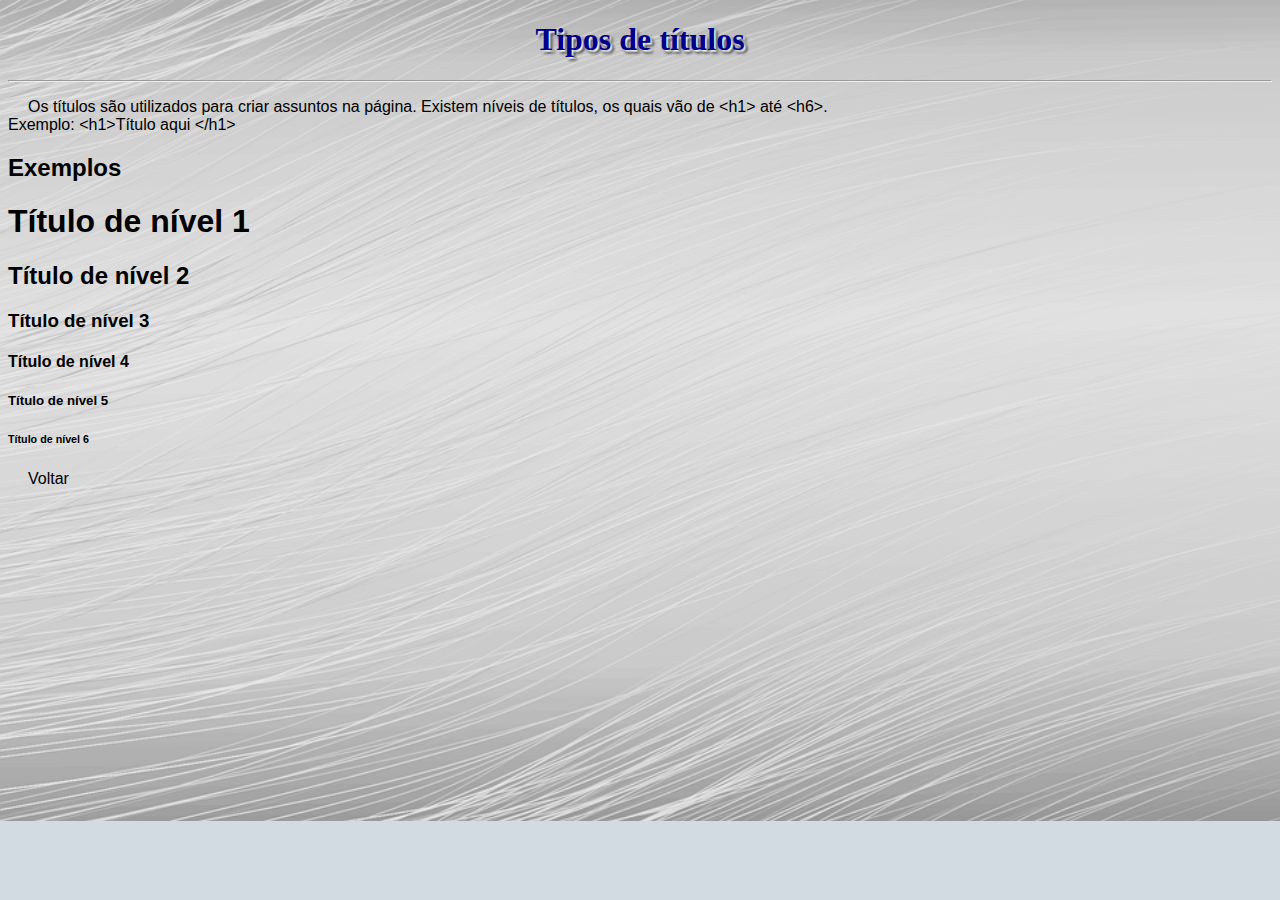
<file: Manha/titulos.html>
<!DOCTYPE html>
<html lang="pt-br">
<head>
	<title>Apostila de HTML e CSS</title>
	<meta charset="UTF-8">
	<meta name="author" content="Lucas Maciel">
	<meta name="description" content="Página com HTML e CSS">
	<meta name="keywords" content="HTML, CSS, JS, Web, Design">
	<link rel="shortcut icon" href="img/icone.png">
	<link rel="stylesheet" type="text/css" href="css/estilo.css">
</head>
		<body class="fundo">
		<h1 class="principal">Tipos de títulos</h1>
		<hr>
		<p>Os títulos são utilizados para criar assuntos na página. Existem níveis de títulos, os quais vão de &lt;h1> até &lt;h6>.<br> Exemplo: &lt;h1>Título aqui &lt;/h1></p>
		<h2>Exemplos</h2>
		<h1>Título de nível 1</h1>
		<h2>Título de nível 2</h2>
		<h3>Título de nível 3</h3>
		<h4>Título de nível 4</h4>
		<h5>Título de nível 5</h5>
		<h6>Título de nível 6</h6>
		<p><a href="index.html">Voltar</a></p>
	</body>
</html>
</file>
<file: Manha/css/estilo.css>
@charset "utf-8";
*{
	font-family:verdana, arial;
	/*tipografia da fonte*/
}
body{
	background-color:#d2dae2;/*cor do plano de fundo*/
}
.principal{
	text-align:center;
	text-shadow:2px 2px 2px white,
				3px 3px 3px black;
	color:#00008B;
	font-family:cursive;
	font-size;1.5em; /*Corresponde a 36px*/
}
#especial{ /*id*/
	font-family:italic
}
p{
	text-align:justify;
	text-indent:20px;
	text-height:2;
}
/*Formatando Links*/
a:link{/*Antes de Clicar*/
	text-decoration:none;
	color:black;
}
a:visited{/*após clicado*/
	color:Red;
}
a:hover{/*quando sobre o link*/
	letter-spacing: 2px;
}
/*Formatando o fundo com imagem*/
.fundo{
	background-image:url(../img/fundo07.png);
	background-repeat: no-repeat;
	background-size:100%;
	background-attachment: fixed;
}
/*Habilitando o scroll deslizante*/
html{
	scroll-behavior:smooth;
}
/*Formatando a página imagens*/
.imagesesquerda{
	float:left;
}
.caixaimagem{
	width:250px;
	margin:auto;
}
.imgcentro{
	width:100%;
}
/*Formatanod a página parágrafos*/
.esquerda{
	text-align:left;
}
.direita{
	text-align:right;
}
.centro{
	text-align:center;
}
.justificado{
	text-align:justify;
	border:4px double navy;
	background-color:rgba(0,0,0,0.5);
	padding:20px;
	margin:20px;
	text-shadow:1px 1px 1px silver;
}
</file>
